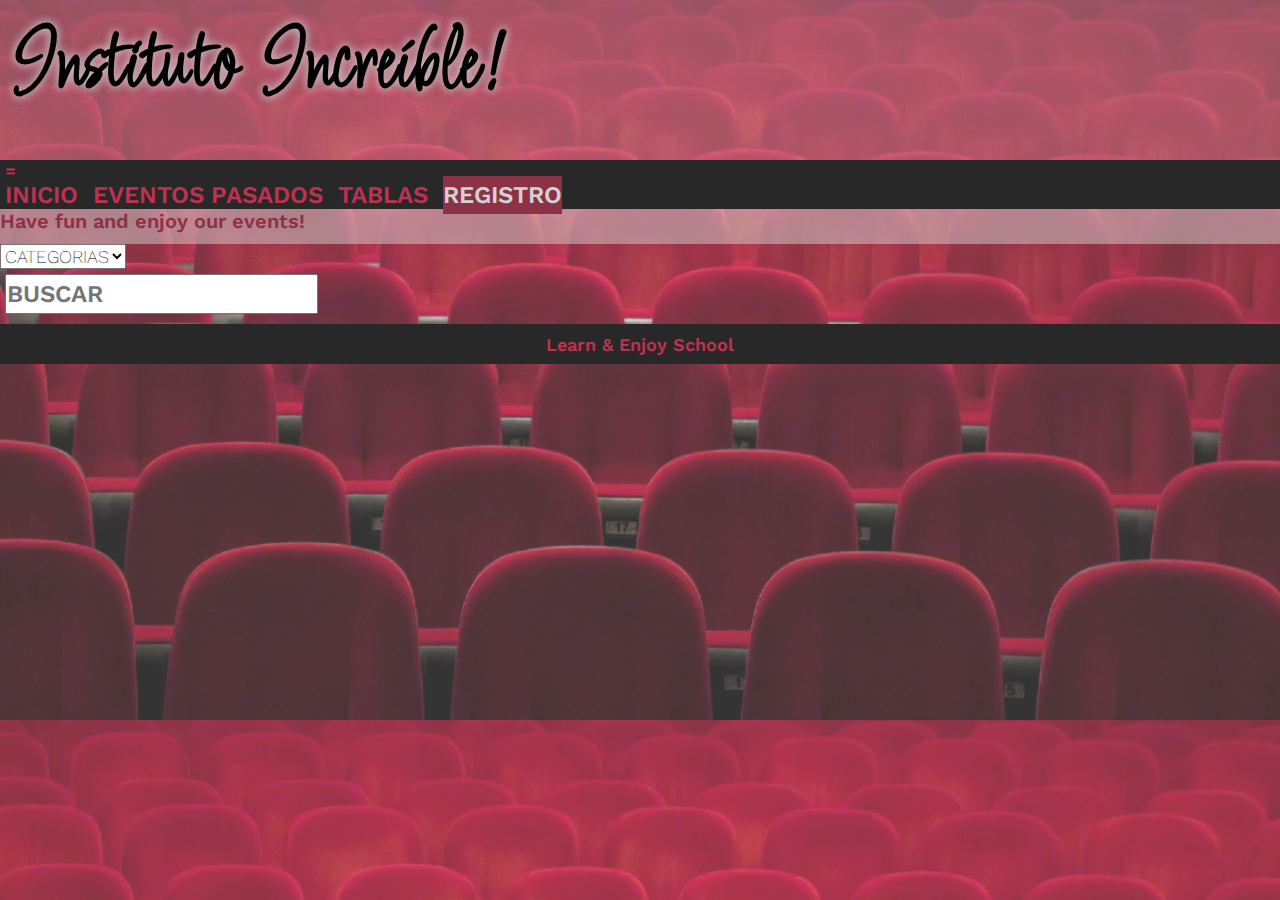
<file: index.html>
<!DOCTYPE html>
<html lang="en">
<head>
    <meta charset="UTF-8">
    <meta http-equiv="X-UA-Compatible" content="IE=edge">
    <meta name="viewport" content="width=device-width, initial-scale=1.0">
    <link href="https://cdn.jsdelivr.net/npm/bootstrap@5.0.2/dist/css/bootstrap.min.css" rel="stylesheet" integrity="sha384-EVSTQN3/azprG1Anm3QDgpJLIm9Nao0Yz1ztcQTwFspd3yD65VohhpuuCOmLASjC" crossorigin="anonymous">
    <link rel="stylesheet" href="./styles/styles.css">
    <title>Increíble!</title>
</head>
<body class="d-flex flex-column w-100 backGroundImage">
    <header class="d-flex flex-column w-100">
        <h1 class="d-flex flex-grow justify-content-center align-items-end w-100 shadows">Instituto Increíble!</h1>
        <nav class="navbar navbar-expand-md navbarColor">
            <div class="container-fluid d-flex text-center">
                <a class="navbar-toggler navbarButton" type="button" data-bs-toggle="collapse" data-bs-target="#navbarNavAltMarkup" aria-controls="navbarNavAltMarkup" aria-expanded="false" aria-label="Toggle navigation">=</a>
                <div class="collapse navbar-collapse" id="navbarNavAltMarkup">
                    <a class="d-flex justify-content-center align-items-center w-25 navbarText" aria-current="page" href="#">INICIO</a>
                    <a class="d-flex justify-content-center align-items-center w-25 navbarText" href="past.html">EVENTOS PASADOS</a>
                    <a class="d-flex justify-content-center align-items-center w-25 navbarText" href="summary.html">TABLAS</a>
                    <a class="d-flex justify-content-center align-items-center w-25 navbarTextLog" href="next.html">REGISTRO</a>
                </div>
            </div>
        </nav>
    </header>
    <main class="d-flex flex-column grow1 w-100">
        <section class="d-flex flex-column justify-content-center align-items-center w-100">
            <h2 class="d-flex justify-content-center align-items-center w-100 mt-2">Have fun and enjoy our events!</h2>
            <pre class="d-flex wrap justify-content-evenly align-items-center w-100" id="events"></pre>
            <div class="nav-item dropdown me-3 withNavItem">
                <select class="form-select" id="defaultList" aria-label=".form-select example">
                    <option selected id="default">CATEGORIAS</option>
                </select>
            </div>
            <input type="text" placeholder="BUSCAR" class="nav-link text-center withNavItem navbarText" id="inputToSearch">
        </section>
        <section class="modal justify-content-center align-items-center w-100" id="modal">
            <img class="imgWidth" src="./files/pochoclo_working.jpg" alt="popcorn">
            <a class="closeModal red mt-3 hoverEvent imgWidth" href="#"><h3>close</h3></a>
        </section>
        <section class="modal justify-content-center align-items-center imgWidth" id="modalSignUp">
            <form action="newForm.html" class="d-flex flex-column justify-content-center align-items-center black imgWidth">
                <label class="d-flex justify-content-center align-items-center p-1 m1 imgWidth" for="newNick">Type your nickname:</label>
                <input class="d-flex justify-content-center align-items-center p-1 m1 imgWidth" type="text" id="newNick" name="newNick">
                <label class="d-flex justify-content-center align-items-center p-1 m1 imgWidth" for="mail">Your e-mail:</label>
                <input class="d-flex justify-content-center align-items-center p-1 m1 imgWidth" type="email" id="mail" name="mail">
                <label class="d-flex justify-content-center align-items-center p-1 m1 imgWidth" for="passW">Password:</label>
                <input class="d-flex justify-content-center align-items-center p-1 m1 imgWidth" type="password" id="passW" name="passW">
                <label class="d-flex justify-content-center align-items-center p-1 m1 imgWidth" for="passWo">Repeat your password:</label>
                <input class="d-flex justify-content-center align-items-center p-1 m1 imgWidth" type="password" id="passWo" name="passWo">
            </form>
            <a class="closeModal red p-1 mt-3 imgWidth hoverEvent" href="#modal"><h3>sign up!</h3></a>
        </section>
    </main>
    <footer class="d-flex align-items-center justify-content-center w-100">
        <p class="d-flex align-items-center justify-content-center">Learn & Enjoy School</p>
    </footer>
    <script src="./javaScripts/main.js" type='module'></script>
    <!-- JavaScript Bundle with Popper -->
    <script src="https://cdn.jsdelivr.net/npm/bootstrap@5.1.3/dist/js/bootstrap.bundle.min.js" integrity="sha384-ka7Sk0Gln4gmtz2MlQnikT1wXgYsOg+OMhuP+IlRH9sENBO0LRn5q+8nbTov4+1p" crossorigin="anonymous"></script>
</body>
</html>
</file>
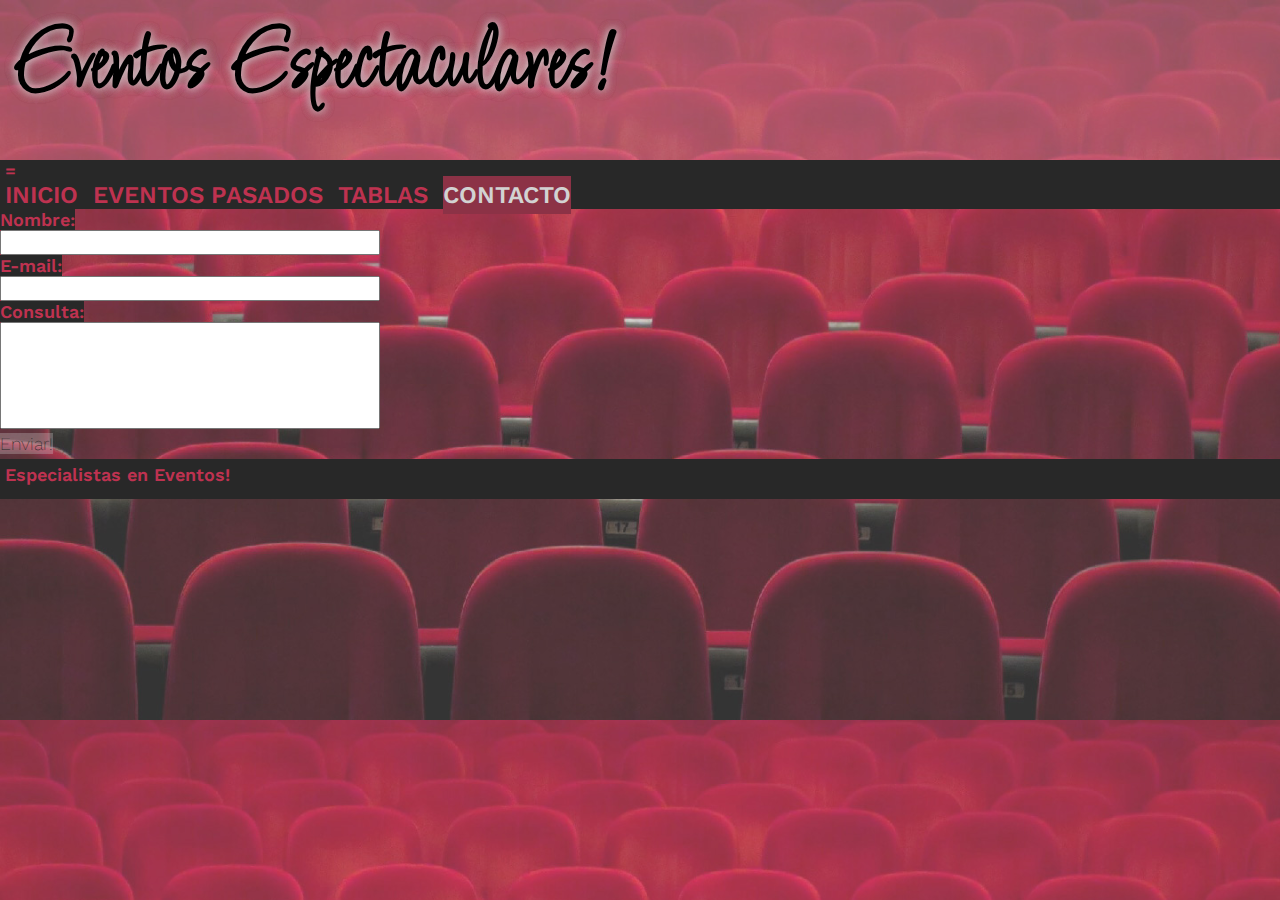
<file: contacto.html>
<!DOCTYPE html>
<html lang="en">
    <head>
        <meta charset="UTF-8">
        <meta http-equiv="X-UA-Compatible" content="IE=edge">
        <meta name="viewport" content="width=device-width, initial-scale=1.0">
        <link href="https://cdn.jsdelivr.net/npm/bootstrap@5.0.2/dist/css/bootstrap.min.css" rel="stylesheet" integrity="sha384-EVSTQN3/azprG1Anm3QDgpJLIm9Nao0Yz1ztcQTwFspd3yD65VohhpuuCOmLASjC" crossorigin="anonymous">
        <link rel="stylesheet" href="./styles/styles.css">
        <title>Espectaculares!</title>
    </head>
    <body class="d-flex flex-column w-100 backGroundImage">
        <header class="d-flex flex-column w-100">
            <h1 class="d-flex justify-content-center align-items-end w-100 shadows">Eventos Espectaculares!</h1>
            <nav class="navbar navbar-expand-md navbarColor">
                <div class="container-fluid d-flex text-center">
                    <a class="navbar-toggler navbarButton" type="button" data-bs-toggle="collapse" data-bs-target="#navbarNavAltMarkup" aria-controls="navbarNavAltMarkup" aria-expanded="false" aria-label="Toggle navigation">=</a>
                    <div class="collapse navbar-collapse" id="navbarNavAltMarkup">
                        <a class="d-flex justify-content-center align-items-center w-25 navbarText" href="inicio.html">INICIO</a>
                        <a class="d-flex justify-content-center align-items-center w-25 navbarText" href="pasados.html">EVENTOS PASADOS</a>
                        <a class="d-flex justify-content-center align-items-center w-25 navbarText" href="tablas.html">TABLAS</a>
                        <a class="d-flex justify-content-center align-items-center w-25 navbarTextLog" aria-current="page" href="#">CONTACTO</a>
                    </div>
                </div>
            </nav>
        </header>
        <main class="d-flex flex-column flex-grow-1 justify-content-center align-items-center w-100">
            <section class="modal justify-content-center align-items-center w-100" id="modal">
                <img class="w-50" src="./files/pochoclo_working.jpg" alt="popcorn">
                <a class="d-flex justify-content-center align-items-center text-center p-1 w-50 hoverEventButton" href="#"><h3>Cerrar</h3></a>
            </section>
            <section class="imgWidth">
                <form action="newForm.html" class="d-flex flex-column justify-content-center align-items-center black imgWidth">
                    <label class="d-flex justify-content-center align-items-center text-center p-1 imgWidth" for="newNick">Nombre:</label>
                    <input class="d-flex justify-content-center align-items-center text-center p-1 imgWidth" type="text" id="newNick" name="newNick">
                    <label class="d-flex justify-content-center align-items-center text-center p-1 mt-1 imgWidth" for="mail">E-mail:</label>
                    <input class="d-flex justify-content-center align-items-center text-center p-1 imgWidth" type="email" id="mail" name="mail">
                    <label class="d-flex justify-content-center align-items-center text-center p-1 mt-1 imgWidth" for="comment">Consulta:</label>
                    <textarea class="d-flex justify-content-center align-items-center text-center p-1 imgWidth" rows="5" type="text" maxlength="300" id="comment" name="comment"></textarea>
                    <a class="d-flex justify-content-center align-items-center text-center p-1 mt-2 imgWidth hoverEvent" href="#modal">Enviar!</a>
                </form>
            </section>
        </main>
        <footer class="d-flex flex-column align-items-center justify-content-center w-100 mt-2">
            <h4 class="d-flex align-items-center justify-content-center">Especialistas en Eventos!</h4>
        </footer>
        <script src="./scripts/index.js"></script>
        <script src="https://cdn.jsdelivr.net/npm/bootstrap@5.1.3/dist/js/bootstrap.bundle.min.js" integrity="sha384-ka7Sk0Gln4gmtz2MlQnikT1wXgYsOg+OMhuP+IlRH9sENBO0LRn5q+8nbTov4+1p" crossorigin="anonymous"></script>
    </body>
</html>
</file>
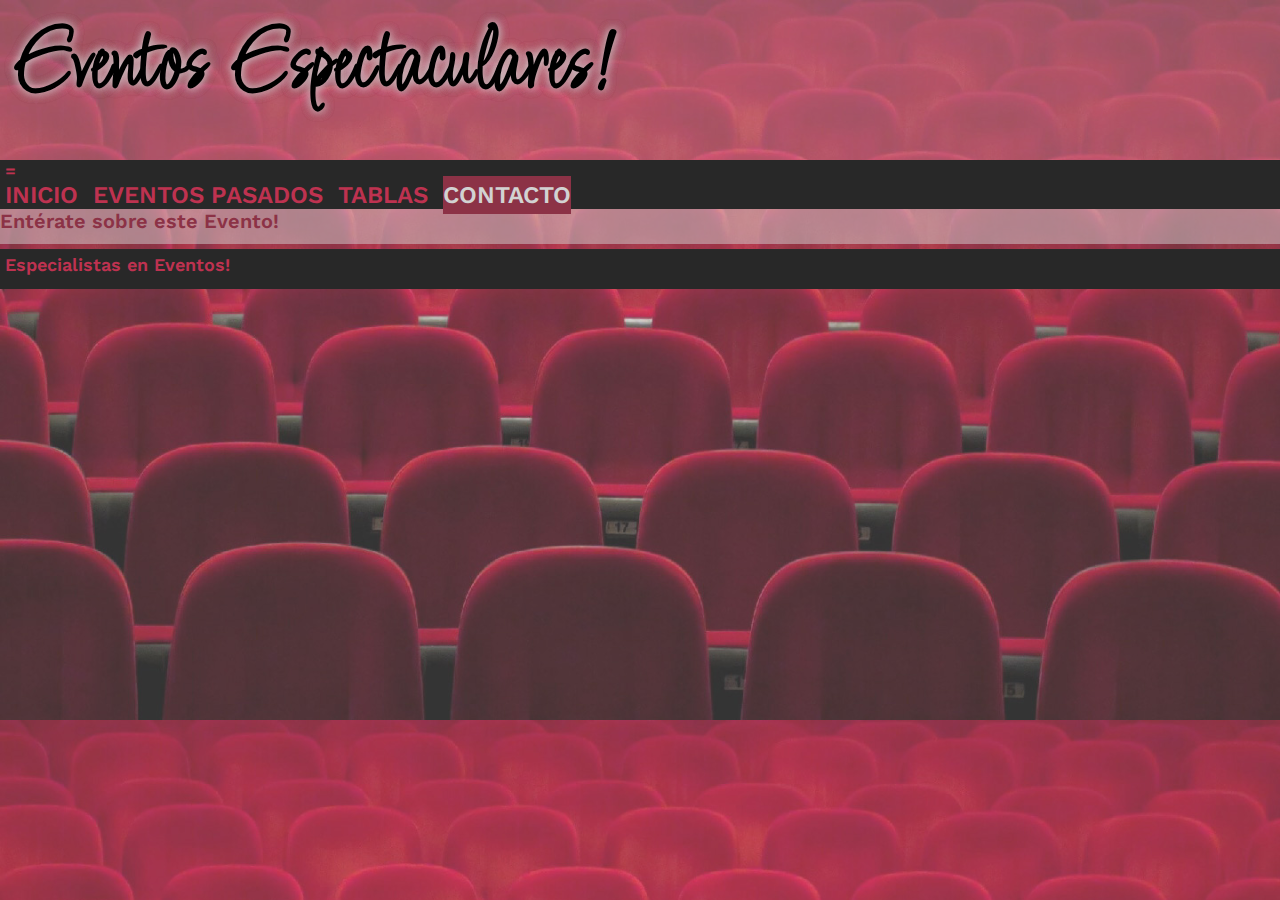
<file: evento.html>
<!DOCTYPE html>
<html lang="en">
<head>
    <meta charset="UTF-8">
    <meta http-equiv="X-UA-Compatible" content="IE=edge">
    <meta name="viewport" content="width=device-width, initial-scale=1.0">
    <link href="https://cdn.jsdelivr.net/npm/bootstrap@5.0.2/dist/css/bootstrap.min.css" rel="stylesheet" integrity="sha384-EVSTQN3/azprG1Anm3QDgpJLIm9Nao0Yz1ztcQTwFspd3yD65VohhpuuCOmLASjC" crossorigin="anonymous">
    <link rel="stylesheet" href="./styles/styles.css">
    <title>Espectaculares!</title>
</head>
<body class="d-flex flex-column w-100 backGroundImage">
    <header class="d-flex flex-column w-100">
        <h1 class="d-flex justify-content-center align-items-end w-100 shadows">Eventos Espectaculares!</h1>
        <nav class="navbar navbar-expand-md navbarColor">
            <div class="container-fluid d-flex text-center">
                <a class="navbar-toggler navbarButton" type="button" data-bs-toggle="collapse" data-bs-target="#navbarNavAltMarkup" aria-controls="navbarNavAltMarkup" aria-expanded="false" aria-label="Toggle navigation">=</a>
                <div class="collapse navbar-collapse" id="navbarNavAltMarkup">
                    <a class="d-flex justify-content-center align-items-center w-25 navbarText" href="inicio.html">INICIO</a>
                    <a class="d-flex justify-content-center align-items-center w-25 navbarText" href="pasados.html">EVENTOS PASADOS</a>
                    <a class="d-flex justify-content-center align-items-center w-25 navbarText" href="tablas.html">TABLAS</a>
                    <a class="d-flex justify-content-center align-items-center w-25 navbarTextLog" href="contacto.html">CONTACTO</a>
                </div>
            </div>
        </nav>
    </header>
    <main class="d-flex flex-column flex-grow-1 w-100">            
        <section class="d-flex flex-column justify-content-center align-items-center flex-grow-1 w-100">
            <h2 class="d-flex justify-content-center align-items-center w-100 mb-2">Entérate sobre este Evento!</h2>
            <pre class="d-flex flex-grow-1 justify-content-center align-items-center w-100" id="events"></pre>
        </section>
    </main>
    <footer class="d-flex flex-column align-items-center justify-content-center w-100 mt-2">
        <h4 class="d-flex align-items-center justify-content-center">Especialistas en Eventos!</h4>
    </footer>
    <script src="./scripts/evento.js"></script>
    <script src="https://cdn.jsdelivr.net/npm/bootstrap@5.1.3/dist/js/bootstrap.bundle.min.js" integrity="sha384-ka7Sk0Gln4gmtz2MlQnikT1wXgYsOg+OMhuP+IlRH9sENBO0LRn5q+8nbTov4+1p" crossorigin="anonymous"></script>
</body>
</html>
</file>
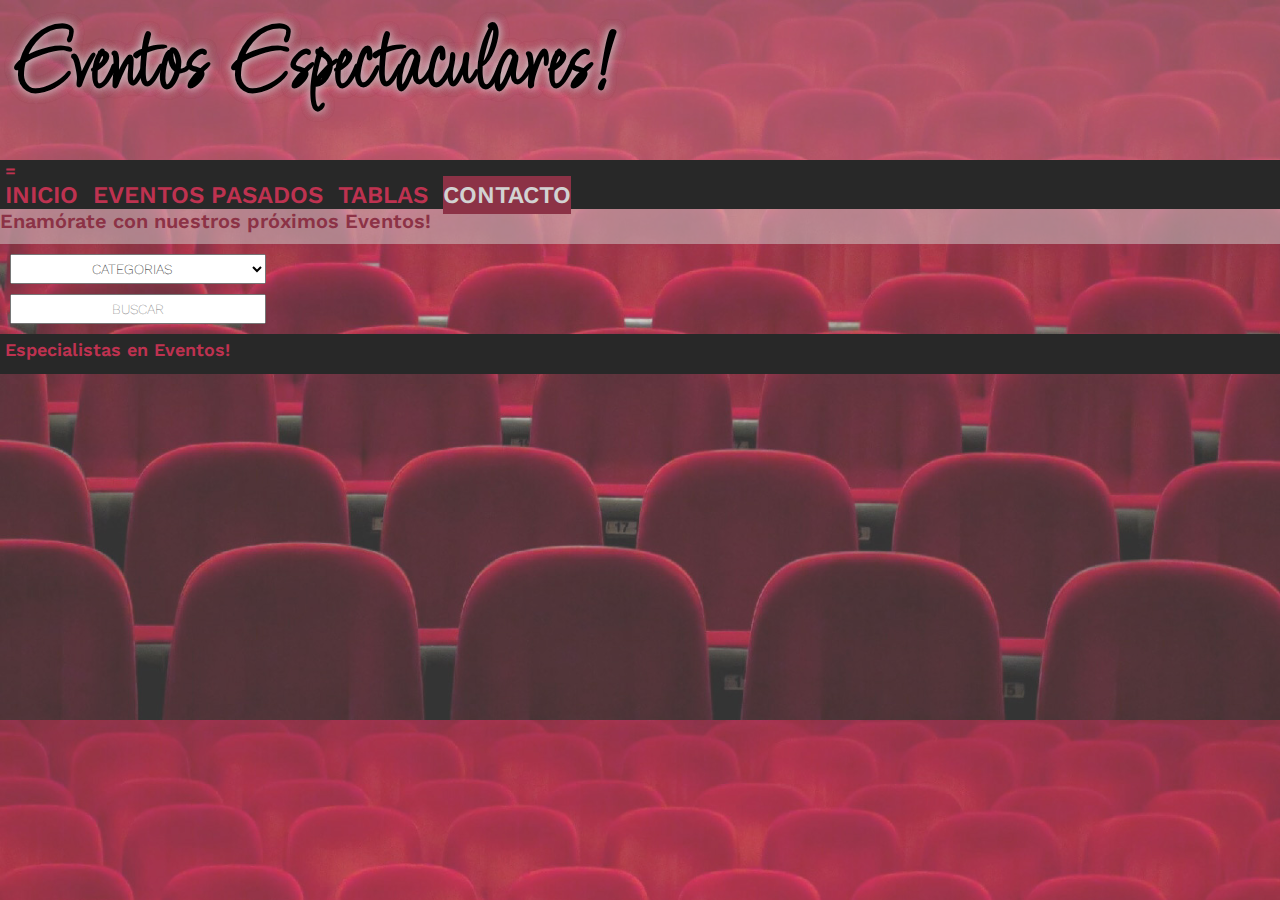
<file: inicio.html>
<!DOCTYPE html>
<html lang="en">
<head>
    <meta charset="UTF-8">
    <meta http-equiv="X-UA-Compatible" content="IE=edge">
    <meta name="viewport" content="width=device-width, initial-scale=1.0">
    <link href="https://cdn.jsdelivr.net/npm/bootstrap@5.0.2/dist/css/bootstrap.min.css" rel="stylesheet" integrity="sha384-EVSTQN3/azprG1Anm3QDgpJLIm9Nao0Yz1ztcQTwFspd3yD65VohhpuuCOmLASjC" crossorigin="anonymous">
    <link rel="stylesheet" href="./styles/styles.css">
    <title>Espectaculares!</title>
</head>
<body class="d-flex flex-column w-100 backGroundImage">
    <header class="d-flex flex-column w-100">
        <h1 class="d-flex justify-content-center align-items-end w-100 shadows">Eventos Espectaculares!</h1>
        <nav class="navbar navbar-expand-md navbarColor">
            <div class="container-fluid d-flex text-center">
                <a class="navbar-toggler navbarButton" type="button" data-bs-toggle="collapse" data-bs-target="#navbarNavAltMarkup" aria-controls="navbarNavAltMarkup" aria-expanded="false" aria-label="Toggle navigation">=</a>
                <div class="collapse navbar-collapse" id="navbarNavAltMarkup">
                    <a class="d-flex justify-content-center align-items-center w-25 navbarText" aria-current="page" href="#">INICIO</a>
                    <a class="d-flex justify-content-center align-items-center w-25 navbarText" href="pasados.html">EVENTOS PASADOS</a>
                    <a class="d-flex justify-content-center align-items-center w-25 navbarText" href="tablas.html">TABLAS</a>
                    <a class="d-flex justify-content-center align-items-center w-25 navbarTextLog" href="contacto.html">CONTACTO</a>
                </div>
            </div>
        </nav>
    </header>
    <main class="d-flex flex-column flex-grow-1 w-100">
        <section class="d-flex flex-column justify-content-center align-items-center w-100">
            <h2 class="d-flex justify-content-center align-items-center w-100 mb-2">Enamórate con nuestros próximos Eventos!</h2>
            <div class="d-flex flex-wrap justify-content-center">
                <select aria-label=".form-select example" class="filters" id="defaultList">
                    <option selected disabled id="default">CATEGORIAS</option>
                </select>
                <input type="text" placeholder="BUSCAR" class="filters" id="inputToSearch">
            </div>
            <pre class="d-flex flex-wrap justify-content-evenly align-items-center w-100" id="events"></pre>
        </section>
    </main>
    <footer class="d-flex flex-column align-items-center justify-content-center w-100 mt-2">
        <h4 class="d-flex align-items-center justify-content-center">Especialistas en Eventos!</h4>
    </footer>
    <script src="./scripts/eventos.js"></script>
    <script src="./scripts/eventos-imprimir.js"></script>
    <script src="./scripts/inicio.js"></script>
    <script src="https://cdn.jsdelivr.net/npm/bootstrap@5.1.3/dist/js/bootstrap.bundle.min.js" integrity="sha384-ka7Sk0Gln4gmtz2MlQnikT1wXgYsOg+OMhuP+IlRH9sENBO0LRn5q+8nbTov4+1p" crossorigin="anonymous"></script>
</body>
</html>
</file>
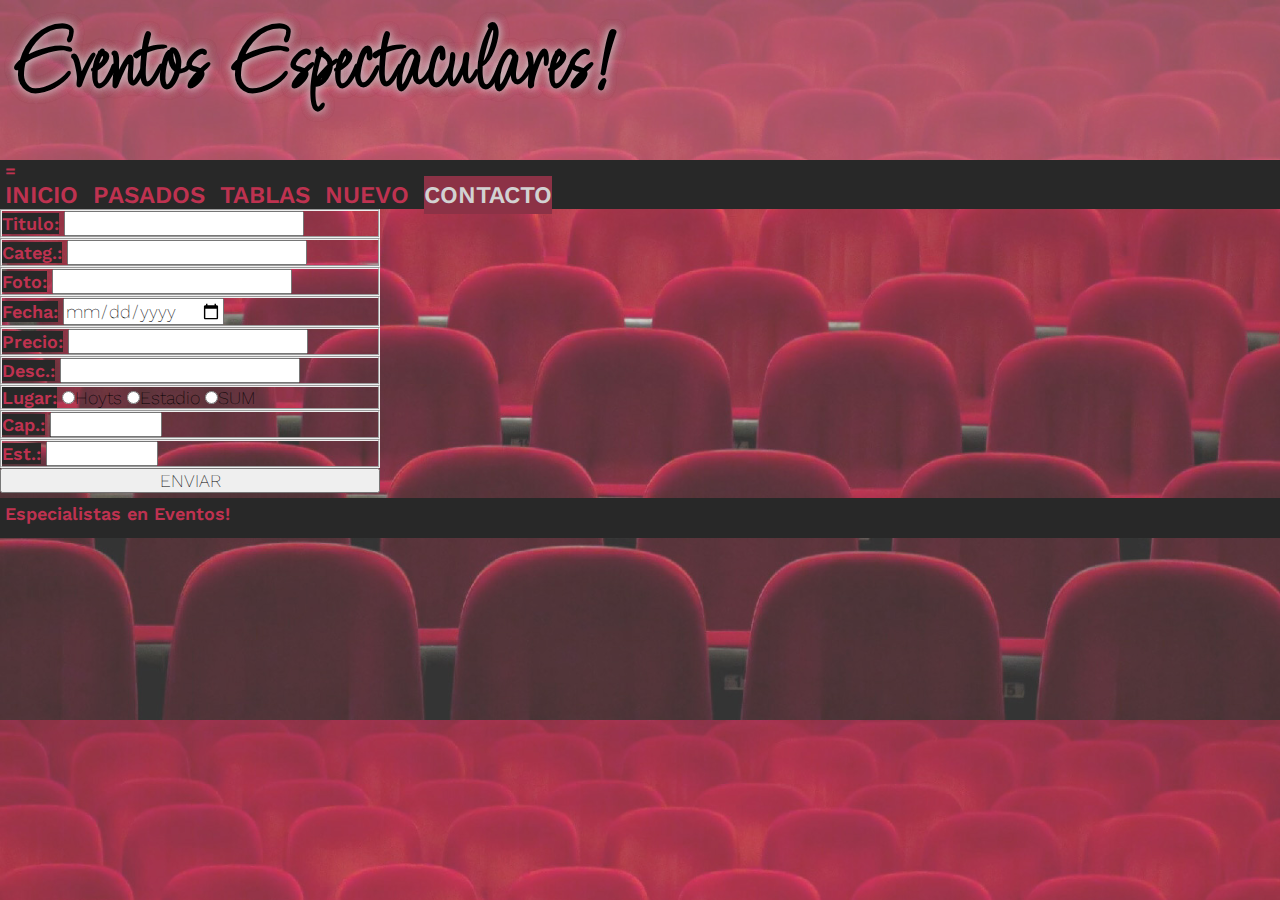
<file: nuevo.html>
<!DOCTYPE html>
<html lang="en">
    <head>
        <meta charset="UTF-8">
        <meta http-equiv="X-UA-Compatible" content="IE=edge">
        <meta name="viewport" content="width=device-width, initial-scale=1.0">
        <link href="https://cdn.jsdelivr.net/npm/bootstrap@5.0.2/dist/css/bootstrap.min.css" rel="stylesheet" integrity="sha384-EVSTQN3/azprG1Anm3QDgpJLIm9Nao0Yz1ztcQTwFspd3yD65VohhpuuCOmLASjC" crossorigin="anonymous">
        <link rel="stylesheet" href="./styles/styles.css">
        <title>Espectaculares!</title>
    </head>
    <body class="d-flex flex-column w-100 backGroundImage">
        <header class="d-flex flex-column w-100">
            <h1 class="d-flex justify-content-center align-items-end w-100 shadows">Eventos Espectaculares!</h1>
            <nav class="navbar navbar-expand-md navbarColor">
                <div class="container-fluid d-flex text-center">
                    <a class="navbar-toggler navbarButton" type="button" data-bs-toggle="collapse" data-bs-target="#navbarNavAltMarkup" aria-controls="navbarNavAltMarkup" aria-expanded="false" aria-label="Toggle navigation">=</a>
                    <div class="collapse navbar-collapse" id="navbarNavAltMarkup">
                        <a class="d-flex justify-content-center align-items-center w-25 navbarText" href="inicio.html">INICIO</a>
                        <a class="d-flex justify-content-center align-items-center w-25 navbarText" href="pasados.html">PASADOS</a>
                        <a class="d-flex justify-content-center align-items-center w-25 navbarText" href="tablas.html">TABLAS</a>
                        <a class="d-flex justify-content-center align-items-center w-25 navbarText" href="#">NUEVO</a>
                        <a class="d-flex justify-content-center align-items-center w-25 navbarTextLog" aria-current="page" href="contacto.html">CONTACTO</a>
                    </div>
                </div>
            </nav>
        </header>
        <main class="d-flex flex-column flex-grow-1 justify-content-center align-items-center w-100">
            <section class="imgWidth">
                <form id="newEvent" class="d-flex flex-column justify-content-center align-items-center black imgWidth">
                    <fieldset class="d-flex justify-content-center align-items-center text-center imgWidth mb-1">
                        <label class="d-flex align-items-center p-1 w-25" for="name">Titulo:</label>
                        <input class="d-flex align-items-center p-1 w-75" type="text" id="name" name="name">
                    </fieldset>
                    <fieldset class="d-flex justify-content-center align-items-center text-center imgWidth mb-1">
                        <label class="d-flex align-items-center p-1 w-25" for="category">Categ.:</label>
                        <input class="d-flex align-items-center p-1 w-75" type="text" id="category" name="category">
                    </fieldset>
                    <fieldset class="d-flex justify-content-center align-items-center text-center imgWidth mb-1">
                        <label class="d-flex align-items-center p-1 w-25" for="image">Foto:</label>
                        <input class="d-flex align-items-center p-1 w-75" type="url" id="image" name="image">
                    </fieldset>
                    <fieldset class="d-flex justify-content-center align-items-center text-center imgWidth mb-1">
                        <label class="d-flex align-items-center p-1 w-25" for="date">Fecha:</label>
                        <input class="d-flex align-items-center text-center p-1 w-75" type="date" id="date" name="date">
                    </fieldset>
                    <fieldset class="d-flex justify-content-center align-items-center text-center imgWidth mb-1">
                        <label class="d-flex align-items-center p-1 w-25" for="price">Precio:</label>
                        <input class="d-flex align-items-center text-center p-1 w-75" type="number" id="price" name="price">
                    </fieldset>
                    <fieldset class="d-flex justify-content-center align-items-center text-center imgWidth mb-1">
                        <label class="d-flex align-items-center p-1 w-25" for="description">Desc.:</label>
                        <input class="d-flex align-items-center p-1 w-75" type="text" min="10" max="500" id="description" name="description">
                    </fieldset>
                    <fieldset class="d-flex justify-content-center align-items-center text-center imgWidth mb-1">
                        <label class="d-flex align-items-center p-1 w-25" for="place">Lugar:</label>
                        <span class="d-flex  justify-content-center align-items-center p-1 w-75 white">
                            <input class="d-flex align-items-center" type="radio" id="place" name="place" value="Hoyts">Hoyts
                            <input class="d-flex align-items-center ms-2" type="radio" id="place" name="place" value="Estadio">Estadio
                            <input class="d-flex align-items-center ms-2" type="radio" id="place" name="place" value="SUM">SUM
                        </span>
                    </fieldset>
                    <fieldset class="d-flex justify-content-center align-items-center text-center imgWidth mb-1">
                        <label class="d-flex align-items-center p-1 w-25" for="capacity">Cap.:</label>
                        <input class="d-flex align-items-center text-center p-1 w-75" type="number" min="1000" max="2000000" id="capacity" name="capacity">
                    </fieldset>
                    <fieldset class="d-flex justify-content-center align-items-center text-center imgWidth mb-1">
                        <label class="d-flex align-items-center p-1 w-25" for="estimate">Est.:</label>
                        <input class="d-flex align-items-center text-center p-1 w-75" type="number" min="1000" max="2000000" id="estimate" name="estimate">
                    </fieldset>
                    <input type="submit" class="d-flex justify-content-center align-items-center text-center imgWidth mb-1" value="ENVIAR" />
                </form>
                <form class="modal" id="modal">
                    <div class="white d-flex flex-column justify-content-center align-items-center text-center">
                        <p class="w-100">DESEA CONFIRMAR LOS DATOS?</p>
                        <div class="div-buttons">
                            <input type="submit" class="buttons" id="done" value="crear">
                            <a href="#" class="buttons close" id="close">continuar</a>
                        </div>
                    </div>
                </form>
            </section>
        </main>
        <footer class="d-flex flex-column align-items-center justify-content-center w-100 mt-2">
            <h4 class="d-flex align-items-center justify-content-center">Especialistas en Eventos!</h4>
        </footer>
        <script src="/scripts/nuevo.js"></script>
        <script src="https://cdn.jsdelivr.net/npm/bootstrap@5.1.3/dist/js/bootstrap.bundle.min.js" integrity="sha384-ka7Sk0Gln4gmtz2MlQnikT1wXgYsOg+OMhuP+IlRH9sENBO0LRn5q+8nbTov4+1p" crossorigin="anonymous"></script>
    </body>
</html>
</file>
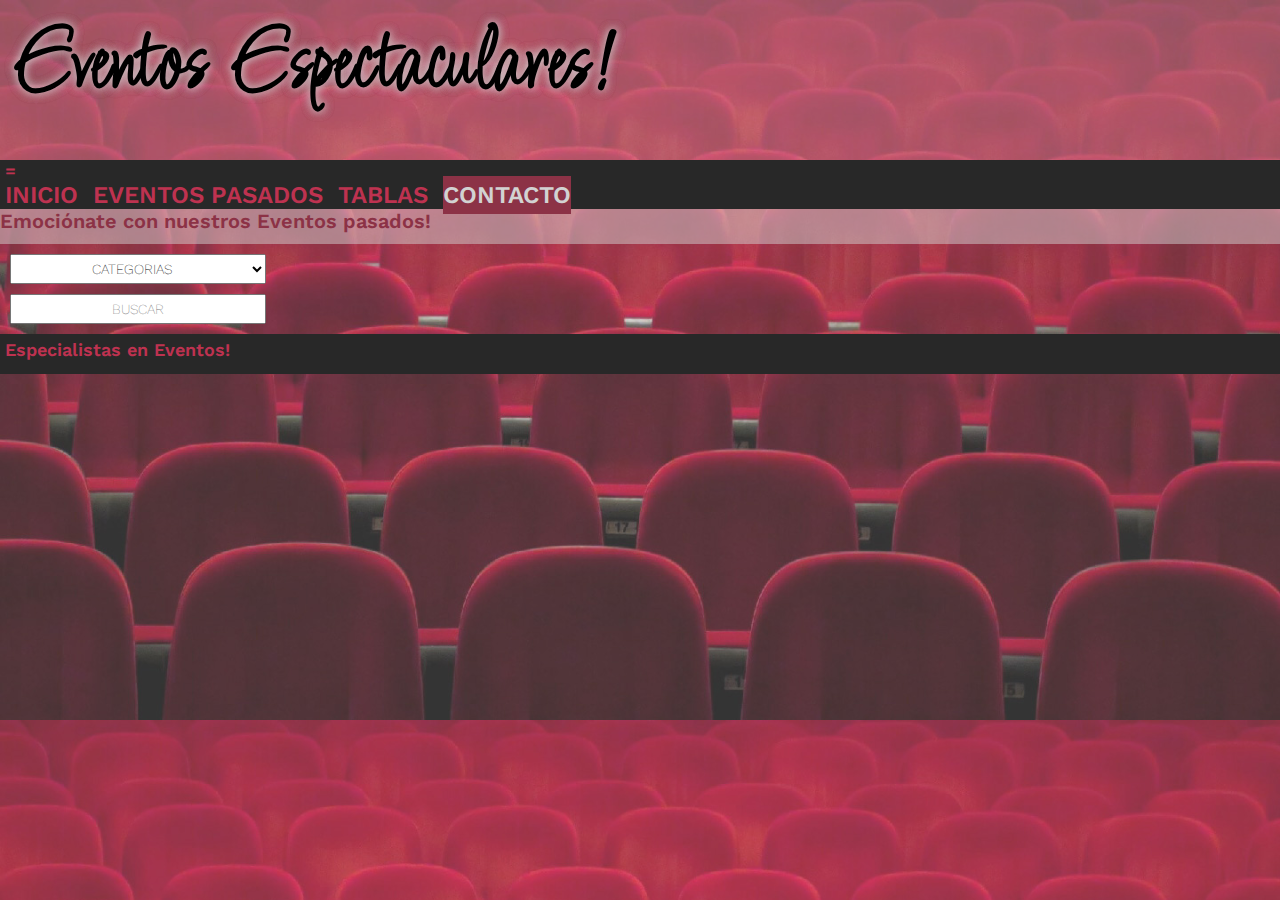
<file: pasados.html>
<!DOCTYPE html>
<html lang="en">
<head>
    <meta charset="UTF-8">
    <meta http-equiv="X-UA-Compatible" content="IE=edge">
    <meta name="viewport" content="width=device-width, initial-scale=1.0">
    <link href="https://cdn.jsdelivr.net/npm/bootstrap@5.0.2/dist/css/bootstrap.min.css" rel="stylesheet" integrity="sha384-EVSTQN3/azprG1Anm3QDgpJLIm9Nao0Yz1ztcQTwFspd3yD65VohhpuuCOmLASjC" crossorigin="anonymous">
    <link rel="stylesheet" href="./styles/styles.css">
    <title>Espectaculares!</title>
</head>
<body class="d-flex flex-column w-100 backGroundImage">
    <header class="d-flex flex-column w-100">
        <h1 class="d-flex justify-content-center align-items-end w-100 shadows">Eventos Espectaculares!</h1>
        <nav class="navbar navbar-expand-md navbarColor">
            <div class="container-fluid d-flex text-center">
                <a class="navbar-toggler navbarButton" type="button" data-bs-toggle="collapse" data-bs-target="#navbarNavAltMarkup" aria-controls="navbarNavAltMarkup" aria-expanded="false" aria-label="Toggle navigation">=</a>
                <div class="collapse navbar-collapse" id="navbarNavAltMarkup">
                    <a class="d-flex justify-content-center align-items-center w-25 navbarText" href="inicio.html">INICIO</a>
                    <a class="d-flex justify-content-center align-items-center w-25 navbarText" aria-current="page" href="#">EVENTOS PASADOS</a>
                    <a class="d-flex justify-content-center align-items-center w-25 navbarText" href="tablas.html">TABLAS</a>
                    <a class="d-flex justify-content-center align-items-center w-25 navbarTextLog" href="contacto.html">CONTACTO</a>
                </div>
            </div>
        </nav>
    </header>
    <main class="d-flex flex-column flex-grow-1 w-100">
        <section class="d-flex flex-column justify-content-center align-items-center w-100">
            <h2 class="d-flex justify-content-center align-items-center w-100 mb-2">Emociónate con nuestros Eventos pasados!</h2>
            <div class="d-flex flex-wrap justify-content-center">
                <select aria-label=".form-select example" class="filters" id="defaultList">
                    <option selected disabled id="default">CATEGORIAS</option>
                </select>
                <input type="text" placeholder="BUSCAR" class="filters" id="inputToSearch">
            </div>
            <pre class="d-flex flex-wrap justify-content-evenly align-items-center w-100" id="events"></pre>
        </section>
    </main>
    <footer class="d-flex flex-column align-items-center justify-content-center w-100 mt-2">
        <h4 class="d-flex align-items-center justify-content-center">Especialistas en Eventos!</h4>
    </footer>
    <script src="./scripts/eventos.js"></script>
    <script src="./scripts/eventos-imprimir.js"></script>
    <script src="./scripts/pasados.js"></script>
    <script src="https://cdn.jsdelivr.net/npm/bootstrap@5.1.3/dist/js/bootstrap.bundle.min.js" integrity="sha384-ka7Sk0Gln4gmtz2MlQnikT1wXgYsOg+OMhuP+IlRH9sENBO0LRn5q+8nbTov4+1p" crossorigin="anonymous"></script>
</body>
</html>
</file>
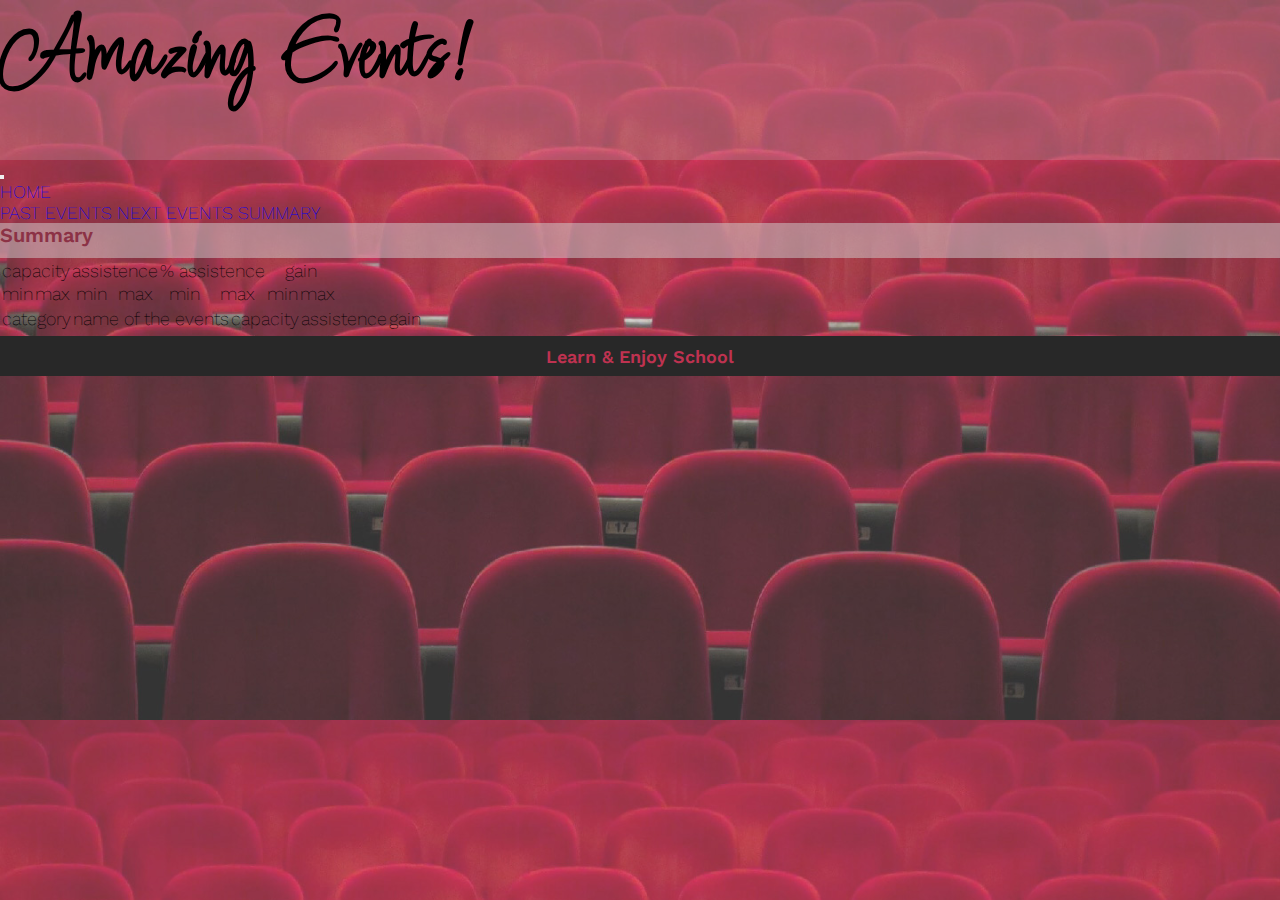
<file: summary.html>
<!DOCTYPE html>
<html lang="en">
<head>
    <meta charset="UTF-8">
    <meta http-equiv="X-UA-Compatible" content="IE=edge">
    <meta name="viewport" content="width=device-width, initial-scale=1.0">
    <link href="https://cdn.jsdelivr.net/npm/bootstrap@5.0.2/dist/css/bootstrap.min.css" rel="stylesheet" integrity="sha384-EVSTQN3/azprG1Anm3QDgpJLIm9Nao0Yz1ztcQTwFspd3yD65VohhpuuCOmLASjC" crossorigin="anonymous">
    <link rel="stylesheet" href="./styles/styles.css">
    <title>AMAZING EVENTS - summary</title>
</head>
<body class="d-flex flex-column w-100 backGroundImage">
    <header class="d-flex flex-column w-100">
        <h1 class="d-flex justify-content-center w-100 mb-2">Amazing Events!</h1>
        <nav class="navbar navbar-expand-lg navbar-dark bg-dark">
            <button class="navbar-toggler" type="button" data-bs-toggle="collapse" data-bs-target="#navbarNavAltMarkup" aria-controls="navbarNavAltMarkup" aria-expanded="false" aria-label="Toggle navigation"><span class="navbar-toggler-icon"></span></button>              
            <div class="collapse navbar-collapse" id="navbarNavAltMarkup">
                <a class="navbar-brand" href="index.html">HOME</a>
                <div class="navbar-nav">
                    <a class="nav-link" href="past.html">PAST EVENTS</a>
                    <a class="nav-link" href="next.html">NEXT EVENTS</a>
                    <a class="nav-link active" aria-current="page" href="#">SUMMARY</a>
                </div> 
            </div>
        </nav>
    </header>
    <main class="d-flex flex-column grow1 w-100">
        <h2 class="d-flex justify-content-center align-items-center w-100 mt-2">Summary</h2>
        <section class="d-flex flex-column grow1 align-items-center justify-content-center w-100">
            <table class="table">
                <thead class="table-danger d-block justify-content-center align-items-center">
                    <tr class="d-flex justify-content-center">
                        <th scope="col" class="col-2 d-flex justify-content-center align-items-center text-center" colspan="2">capacity</th>
                        <th scope="col" class="col-2 d-flex justify-content-center align-items-center text-center" colspan="2">assistence</th>
                        <th scope="col" class="col-2 d-flex justify-content-center align-items-center text-center" colspan="2">% assistence</th>
                        <th scope="col" class="col-2 d-flex justify-content-center align-items-center text-center" colspan="2">gain</th>
                    </tr>
                    <tr class="d-flex justify-content-center">
                        <th scope="col" class="col-1 d-flex justify-content-center align-items-center text-center">min</th>
                        <th scope="col" class="col-1 d-flex justify-content-center align-items-center text-center">max</th>
                        <th scope="col" class="col-1 d-flex justify-content-center align-items-center text-center">min</th>
                        <th scope="col" class="col-1 d-flex justify-content-center align-items-center text-center">max</th>
                        <th scope="col" class="col-1 d-flex justify-content-center align-items-center text-center">min</th>
                        <th scope="col" class="col-1 d-flex justify-content-center align-items-center text-center">max</th>
                        <th scope="col" class="col-1 d-flex justify-content-center align-items-center text-center">min</th>
                        <th scope="col" class="col-1 d-flex justify-content-center align-items-center text-center">max</th>
                    </tr>
                  </thead>
                  <tbody id="minmaxTable">
                  </tbody>
              </table>
        </section>
        <section class="d-flex flex-column grow1 align-items-center justify-content-center w-100">
            <table class="table">
                <thead class="table-danger d-block justify-content-center align-items-center">
                    <tr class="d-flex justify-content-center">
                        <th scope="col" class="col-2 d-flex justify-content-center align-items-center text-center">category</th>
                        <th scope="col" class="col-6 d-flex justify-content-center align-items-center text-center">name of the events</th>
                        <th scope="col" class="col-1 d-flex justify-content-center align-items-center text-center">capacity</th>
                        <th scope="col" class="col-1 d-flex justify-content-center align-items-center text-center">assistence</th>
                        <th scope="col" class="col-1 d-flex justify-content-center align-items-center text-center">gain</th>
                    </tr>
                </thead>
                <tbody id="categoryTable">
                </tbody>
              </table>
        </section>
    </main>
    <footer class="d-flex align-items-center justify-content-center red w-100">
        <p class="d-flex align-items-center justify-content-center">Learn & Enjoy School</p>
    </footer>
    <script src="./javaScripts/summary.js" type='module'></script>
    <script src="https://cdn.jsdelivr.net/npm/bootstrap@5.1.3/dist/js/bootstrap.bundle.min.js" integrity="sha384-ka7Sk0Gln4gmtz2MlQnikT1wXgYsOg+OMhuP+IlRH9sENBO0LRn5q+8nbTov4+1p" crossorigin="anonymous"></script>
</body>
</html>
</file>
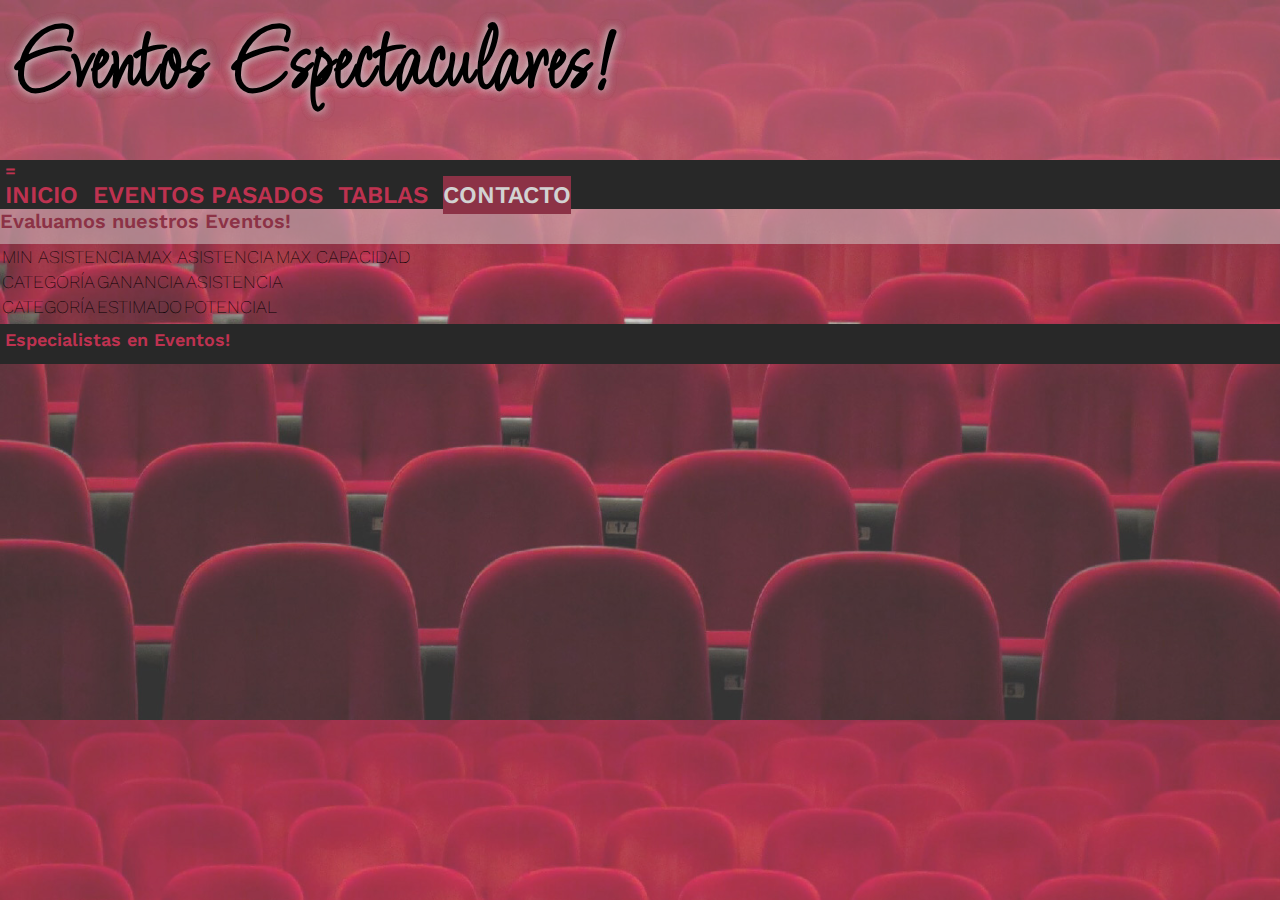
<file: tablas.html>
<!DOCTYPE html>
<html lang="en">
    <head>
        <meta charset="UTF-8">
        <meta http-equiv="X-UA-Compatible" content="IE=edge">
        <meta name="viewport" content="width=device-width, initial-scale=1.0">
        <link href="https://cdn.jsdelivr.net/npm/bootstrap@5.0.2/dist/css/bootstrap.min.css" rel="stylesheet" integrity="sha384-EVSTQN3/azprG1Anm3QDgpJLIm9Nao0Yz1ztcQTwFspd3yD65VohhpuuCOmLASjC" crossorigin="anonymous">
        <link rel="stylesheet" href="./styles/styles.css">
        <title>Espectaculares!</title>
    </head>
    <body class="d-flex flex-column w-100 backGroundImage">
        <header class="d-flex flex-column w-100">
            <h1 class="d-flex justify-content-center align-items-end w-100 shadows">Eventos Espectaculares!</h1>
            <nav class="navbar navbar-expand-md navbarColor">
                <div class="container-fluid d-flex text-center">
                    <a class="navbar-toggler navbarButton" type="button" data-bs-toggle="collapse" data-bs-target="#navbarNavAltMarkup" aria-controls="navbarNavAltMarkup" aria-expanded="false" aria-label="Toggle navigation">=</a>
                    <div class="collapse navbar-collapse" id="navbarNavAltMarkup">
                        <a class="d-flex justify-content-center align-items-center w-25 navbarText" href="inicio.html">INICIO</a>
                        <a class="d-flex justify-content-center align-items-center w-25 navbarText" href="pasados.html">EVENTOS PASADOS</a>
                        <a class="d-flex justify-content-center align-items-center w-25 navbarText" aria-current="page" href="#">TABLAS</a>
                        <a class="d-flex justify-content-center align-items-center w-25 navbarTextLog" href="contacto.html">CONTACTO</a>
                    </div>
                </div>
            </nav>
        </header>
        <main class="d-flex flex-column flex-grow-1 w-100">
            <section class="d-flex flex-column justify-content-center align-items-center w-100">
                <h2 class="d-flex justify-content-center align-items-center w-100">Evaluamos nuestros Eventos!</h2>
                <table class="table mt-2">
                    <thead class="table-danger d-block justify-content-center align-items-center">
                        <tr class="d-flex justify-content-center">
                            <th scope="col" class="col-3 d-flex justify-content-center align-items-center text-center">MIN ASISTENCIA</th>
                            <th scope="col" class="col-3 d-flex justify-content-center align-items-center text-center">MAX ASISTENCIA</th>
                            <th scope="col" class="col-3 d-flex justify-content-center align-items-center text-center">MAX CAPACIDAD</th>
                        </tr>
                    </thead>
                    <tbody id="table1">
                    </tbody>
                </table>
                <table class="table mt-2">
                    <thead class="table-danger d-block justify-content-center align-items-center">
                        <tr class="d-flex justify-content-center">
                            <th scope="col" class="col-3 d-flex justify-content-center align-items-center text-center">CATEGORÍA</th>
                            <th scope="col" class="col-3 d-flex justify-content-center align-items-center text-center">GANANCIA</th>
                            <th scope="col" class="col-3 d-flex justify-content-center align-items-center text-center">ASISTENCIA</th>
                        </tr>
                    </thead>
                    <tbody id="table2">
                    </tbody>
                </table>
                <table class="table mt-2">
                    <thead class="table-danger d-block justify-content-center align-items-center">
                        <tr class="d-flex justify-content-center">
                            <th scope="col" class="col-3 d-flex justify-content-center align-items-center text-center">CATEGORÍA</th>
                            <th scope="col" class="col-3 d-flex justify-content-center align-items-center text-center">ESTIMADO</th>
                            <th scope="col" class="col-3 d-flex justify-content-center align-items-center text-center">POTENCIAL</th>
                        </tr>
                    </thead>
                    <tbody id="table3">
                    </tbody>
                </table>
            </section>
        </main>
        <footer class="d-flex flex-column align-items-center justify-content-center w-100 mt-2">
            <h4 class="d-flex align-items-center justify-content-center">Especialistas en Eventos!</h4>
            <script src="./scripts/tablas.js"></script>
            <script src="./scripts/tablas-imprimir.js"></script>
        <script src="https://cdn.jsdelivr.net/npm/bootstrap@5.1.3/dist/js/bootstrap.bundle.min.js" integrity="sha384-ka7Sk0Gln4gmtz2MlQnikT1wXgYsOg+OMhuP+IlRH9sENBO0LRn5q+8nbTov4+1p" crossorigin="anonymous"></script>
    </body>
</html>
</file>
<file: styles/styles.css>
@import url('https://fonts.googleapis.com/css2?family=Work+Sans&display=swap');
@import url('https://fonts.googleapis.com/css2?family=Licorice&display=swap');

* {
    padding: 0 !important;
    margin: 0 !important;
    box-sizing: border-box;
    font-family: 'Work Sans', sans-serif;
    font-size: 18px;
    font-weight: 200;
}

body {
    min-height: 100vh;
    overflow-x: hidden;
}

.backGroundImage {
    background-image: url(../files/asientos.jpg);
    background-size: contain;
}

h1 {
    height: 160px;
    font-size: 70px;
    font-weight: 1000;
    font-family: 'Licorice', cursive;
    background-color: rgba(210, 210, 210, 0.2);
}

.shadows {
    padding: 10px !important;
    text-shadow: 0 0 10px rgba(210, 210, 210, 0.5), 0 0 10px rgba(210, 210, 210, 0.5), 0px 0px 10px rgba(210, 210, 210, 0.5);
}

.navbarColor , footer {
    background-color: rgba(40, 40, 40);
}

.navbarButton {
    color: rgb(190 ,50 ,80);
    font-weight: 600;
    height: 30px;
    width: 100%;
    margin: 5px !important;
}
.navbarButton:hover {
    color: rgb(190 ,50 ,80);
    background-color: rgb(50, 50, 50);
}

.navbarTextLog:hover {
    color: rgba(210, 210, 210);
    background-color: rgb(130 ,40 ,60);
}

.navbarText , footer h4 , footer p {
    color: rgb(190 ,50 ,80);
    font-weight: 600;
    height: 40px;
    padding: 5px 0 !important;
    margin: 5px !important;
}
.navbarText:hover {
    color: rgb(190 ,50 ,80);
    background-color: rgb(50, 50, 50);
}

.navbarTextLog {
    color: rgba(210, 210, 210);
    background-color: rgb(140, 50, 70);
    font-weight: 600;
    height: 40px;
    padding: 5px 0 !important;
    margin: 5px !important;
}
.navbarTextLog:hover {
    color: rgba(210, 210, 210);
    background-color: rgb(130 ,40 ,60);
}

a {
    text-decoration: none !important;
}

h2 {
    height: 35px;
    font-size: 20px;
    font-weight: 600;
    background-color: rgba(210, 210, 210, 0.5);
    color: rgb(140, 50, 70);
}

p , h3 {
    margin: 0 !important;
    display: flex;
    justify-content: center;
    align-items: center;
    font-weight: 600;
}

.filters {
    font-size: 14px !important;
    width: 20vw;
    height: 30px;
    margin: 10px !important;
    padding: 5px !important;
    display: flex;
    justify-content: center;
    align-items: center;
    text-align: center;
}

option {
    font-size: 14px !important;
}

.hoverEvent {
    background-color: rgba(210, 210, 210, 0.3);
    color: rgba(40, 40, 40);
}
.hoverEvent:hover {
    background-color: rgb(140, 50, 70, 0.8);
    color: rgba(210, 210, 210);
    font-size: 18px;
    font-weight: 200;
}

.hoverEventButton {
    background-color: rgba(210, 210, 210);
    color: rgba(40, 40, 40);
}
.hoverEventButton:hover {
    background-color: rgb(140, 50, 70);
    color: rgba(210, 210, 210);
    font-size: 18px;
    font-weight: 200;
}

.imgWidth {
    width: 320px;
    object-fit: cover;
}

.imgWidth img {
    height: 180px;
}

label {
    background-color: rgba(40, 40, 40);
    color: rgb(190 ,50 ,80);
    font-weight: 600;
}

textarea {
    resize: none;
}





#modalDetail {
    position: fixed;
    top: 0;
    left: 0;
    width: 100vw;
    height: 0;
}

.modal {
    background-color: rgba(0, 0, 0, 0.8);
    opacity: 0;
    display: none;
    flex-direction: column;
    pointer-events: none;
}

.modal:target {
    display: flex;
    position: absolute;
    bottom: 0;
    left: 0;
    width: 100%;
    min-height: 100vh;
    opacity: 1;
    pointer-events: auto;
}

.closeModal {
    font-weight: bold;
}

.closeModal:hover:not(img) {
    background-color: rgb(140, 50, 70);
    color: rgb(210, 210, 210)
}

/* .red {
    background-color: rgb(190 ,50 ,80);
    color: black;
}

.black {
    background-color: rgba(40, 40, 40);
    color: rgb(190 ,50 ,80);
}

.blackT {
    background-color: rgba(210, 210, 210, 0.5);
    color: rgb(140, 50, 70);
} */

@media only screen and (max-width: 576px){


    h1 {
        height: 100px;
        font-size: 45px !important;
    }

    h2 , h3, h4 {
        font-size: 15px;
    }

    p {
        font-size: 13px;
    }

}

@media only screen and (max-width: 768px){

    .navbarText , .navbarTextLog{
        width: 100% !important;
        font-size: 16px;
    }

}

@media only screen and (max-width: 992px){

    .filters {
        width: 320px;
    }

    h3 {
        font-size: 20px;
    }

}

@media only screen and (min-width: 992px) and (max-width: 1200px){

    h3 {
        font-size: 22px;
    }

}

@media only screen and (min-width: 1200px){

    h1 {
        font-size: 90px !important;
    }

    .navbarText , .navbarTextLog{
        font-size: 24px !important;
    }

    .imgWidth {
        width: 380px;
    }

    .imgWidth img {
        height: 200px;
    }

    h3 {
        font-size: 24px;
    }

}

@media only screen and (min-width: 1400px){

    .imgWidth {
        width: 450px;
    }

    .imgWidth img {
        height: 250px;
    }

}
</file>
